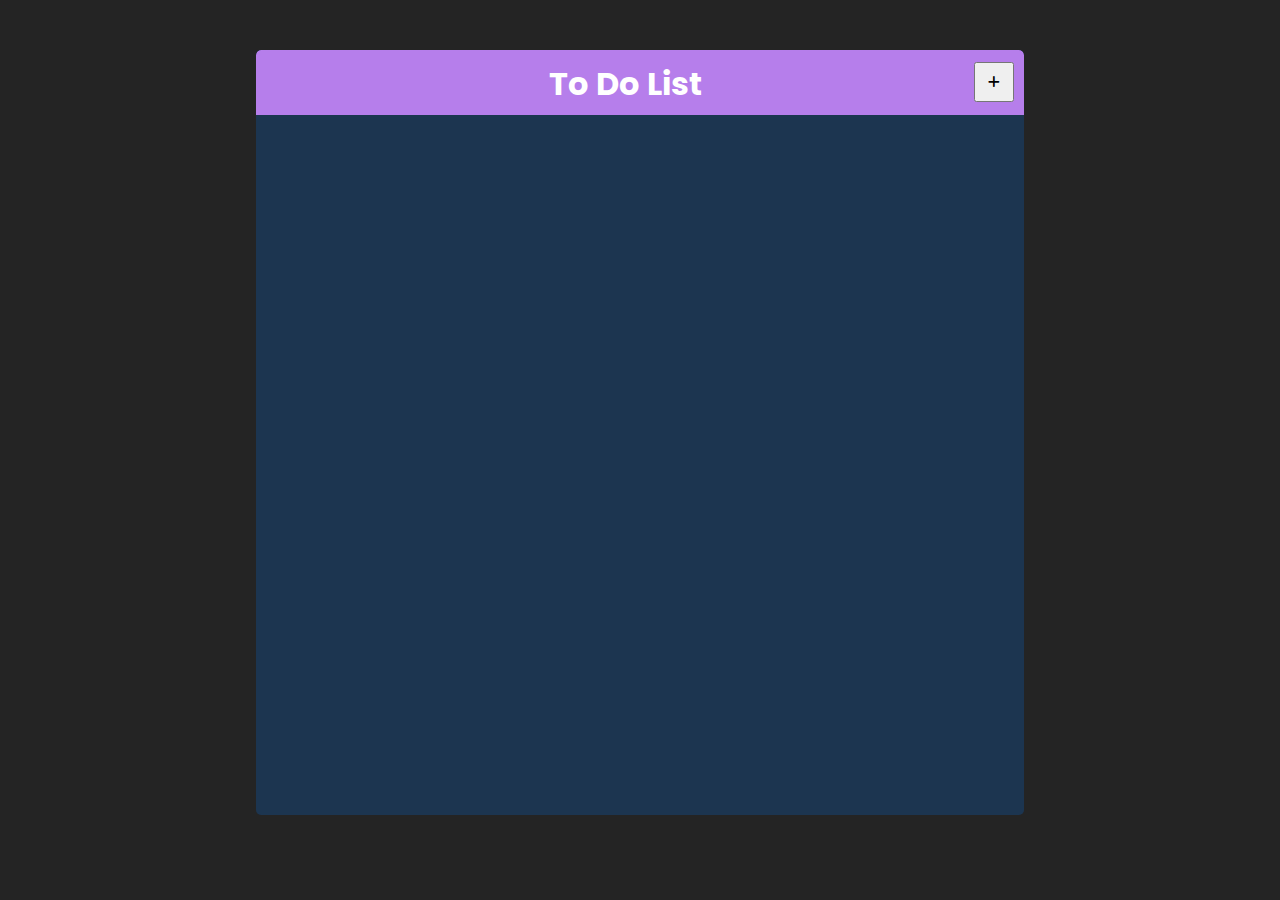
<file: toDoList2/index.html>
<!DOCTYPE html>
<html lang="en">
<head>
    <meta charset="UTF-8">
    <meta name="viewport" content="width=device-width, initial-scale=1.0">
    <title>Yaso second try XD</title>
    <link rel="stylesheet" href="style.css">
    <link rel="preconnect" href="https://fonts.googleapis.com">
<link rel="preconnect" href="https://fonts.gstatic.com" crossorigin>
<link href="https://fonts.googleapis.com/css2?family=IBM+Plex+Sans+Arabic:wght@100;200;300;400;500;600;700&family=Lalezar&family=Poppins:ital,wght@0,100;0,200;0,300;0,400;0,500;0,600;0,700;0,800;0,900;1,100;1,200;1,300;1,400;1,500;1,600;1,700;1,800;1,900&family=Ubuntu:ital,wght@0,300;0,400;0,500;0,700;1,300;1,400;1,500;1,700&display=swap" rel="stylesheet">
<!-- Font Awesome CDN -->
<link rel="stylesheet" href="https://cdnjs.cloudflare.com/ajax/libs/font-awesome/6.5.1/css/all.min.css">

</head>
<body>
    <div class="main">
        <div class="boxOne"> <!-- Bar -->
            <h1>To Do List</h1>
            <button id="add"><i class="fa-solid fa-plus"></i></button>
        </div>
        <div id="taskBox" class="boxTwo"> <!-- task content -->
        </div>
       
        
    </div> <!-- main end -->



    <script src="main.js"></script>
</body>
</html>
</file>
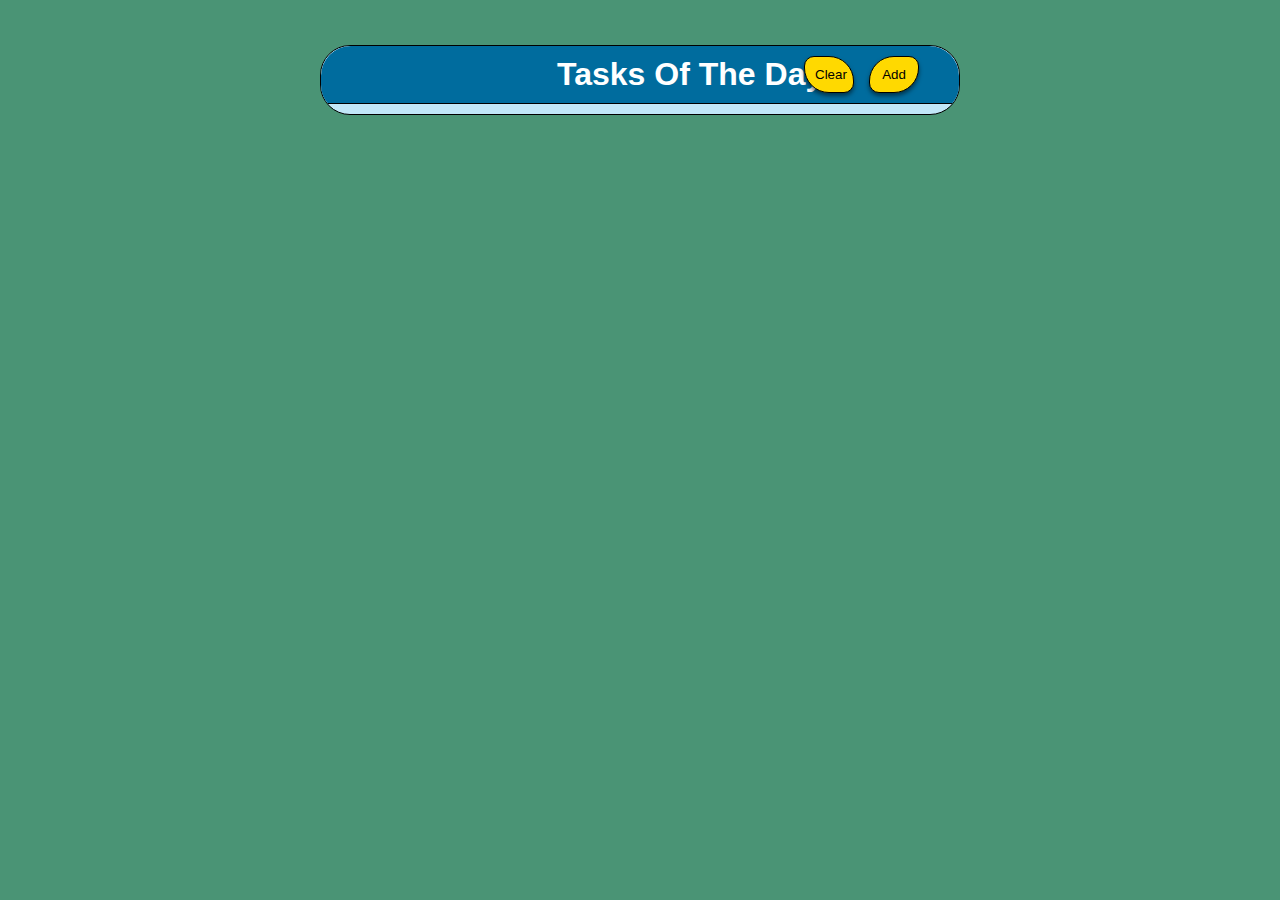
<file: toDoList3/index.html>
<!DOCTYPE html>
<html lang="en">
<head>
    <meta charset="UTF-8">
    <meta name="viewport" content="width=device-width, initial-scale=1.0">
    <title>To Do List</title>
    <link rel="stylesheet" href="style.css">
</head>
<body>
    <div class="main">
        <nav>
            <h1>tasks of the day</h1>
            <div id="navBtns">
                <button id="clear" class="option">clear</button>
                <button id="add" class="option">add</button>
            </div>
        </nav>
        <div id="content">
           
        </div>
    </div>


    <script src="main.js"></script>
</body>
</html>
</file>
<file: toDoList2/style.css>
*{
    padding: 0;
    margin: 0;
    box-sizing: border-box;
}
body{
    background-color: rgb(36, 36, 36);
}
.main{
    width: 60%;
    /* max-height: 80vh; */
    height: 85vh;
    background-color:  #1c3550;
    margin: 0 auto;
    margin-top: 50px; 
    border-radius: 5px;
    color: #fff;
    overflow: scroll;
}
.boxOne{
    height: 65px;
    margin-bottom: 30px;
    background-color: #b67eeb; /*#1c3550*/
    display: flex;
    justify-content: space-between;
    border-radius: 5px 5px 0 0;
    font-family: "Poppins", serif;
    font-weight: 300;
    font-style: normal;
}
.boxOne h1{
    margin: 0 auto;
    padding-top: 10px;
    transform: translateX(10px);
}
.boxOne button{
    width: 40px;
    height: 40px;
    margin-top: 12px;
    margin-right: 10px;
}
.boxTwo{
    overflow: hidden;
    font-family: 'Trebuchet MS', 'Lucida Sans Unicode', 'Lucida Grande', 'Lucida Sans', Arial, sans-serif;
    text-transform: capitalize;
}
.newTaskBox{
    width: 90%;
    height: 60px;
    padding: 0 15px;
    margin: 10px;
    background-color: #3d6da0;
    /* border: 1px solid #fff; */
    margin: 0 auto;
    margin-bottom: 20px;
    /* border-radius: 5px; */
    display: flex;
    align-items: center;
    justify-content: space-between;
}
.text{
    color: #fff;
}
.icons{
    width: 35%;
    display: flex;
    align-items: center;
    justify-content: space-between;
    font-size: 20px;
}
.check{
    color: #fff;
}
.edit{
    color: #e4cd00;
}
.delete{
    color: rgb(124, 0, 0);
}
.icn{
    width: 20px;
}
</file>
<file: toDoList3/style.css>
*{
    padding: 0;
    margin: 0;
    box-sizing: border-box;
}
body{
    font-family: 'Segoe UI', Tahoma, Geneva, Verdana, sans-serif;
    text-transform: capitalize;
    background-color: rgb(74, 148, 117);
}
.main{
    background-color: rgb(193, 231, 248); /*rgb(241, 166, 213)*/
    width: 50%;
    margin: 0 auto;
    margin-top: 5vh;
    border-radius: 30px 30px 30px 30px;
    border: 1px solid black;
    overflow: hidden;
}
nav{
    background-color: rgb(0, 108, 158); /*rgb(224, 0, 138)*/
    display: flex;
    align-items: center;
    justify-content: space-between;
    border-radius: 30px 30px 0 0;
    border-bottom: 1px solid;
    position: relative;
}
nav h1{
    margin-left: 37%;
    padding: 10px 0;
    color: #fff;
}
#navBtns{
    display: flex;
    text-align: center;
    position: absolute;
    right: 40px;
}
#add, #clear{
    width: 50px;
    background-color: rgb(255, 217, 0);
    padding: 10px;
    box-shadow: 0 3px 4px rgba(0, 0, 0, 0.5);
    color: black;
}
#add{
    border-radius: 25px 10px;
    /* margin-right: 20px; */
}
#clear{
    border-radius: 10px 25px;
}
#add:active{
    box-shadow: none;
}
#clear:active{
    box-shadow: none;
}
#content{
    padding: 5px 20px;
    max-height: 82vh;
    overflow: scroll;
}
.task{
    background-color: #fff;
    margin-top: 15px;
    margin-bottom: 15px;
    border-radius: 5px;
    display: flex;
    justify-content: space-between;
    align-items: center;
    padding: 5px 15px;
    border: 1px solid black;
    font-weight: 500;
}
.task:hover{
    box-shadow: 0 0 8px rgb(0, 102, 255);
}
.text{
    text-wrap: wrap;
    max-width: 10%;
}
.option{
    background-color: rgb(0, 156, 196);
    color: #fff;
    border: 0.5px solid black;
    margin-left: 15px;
    border-radius: 5px;
    text-transform: capitalize;
    padding: 2px;
    box-shadow: 0 3px 4px rgba(0, 0, 0, 0.5);
    width: 57px;
}
.option:active{
    box-shadow: none;
}
@media (max-width: 730px){
    .main{
        margin-top: 5vh;
        width: 85%;
    }
    #content{
        max-height: 80vh;
    }
    nav h1{
        margin-left: 150px;
    }
    #navBtns{
        right: 35px;
        width: 110px;
    }
    #add, #clear{
        width: 40px;
        background-color: rgb(255, 217, 0);
        padding: 10px;
        box-shadow: 0 3px 4px rgba(0, 0, 0, 0.5);
        font-size: 10px;
    }
}
.check{
    background-color: rgb(0, 160, 0);
}
.uncheck{
    background-color: rgb(170, 0, 170); /*rgb(170, 0, 94)*/
}
.delete{
    background-color: rgb(218, 0, 0);
}
</file>
